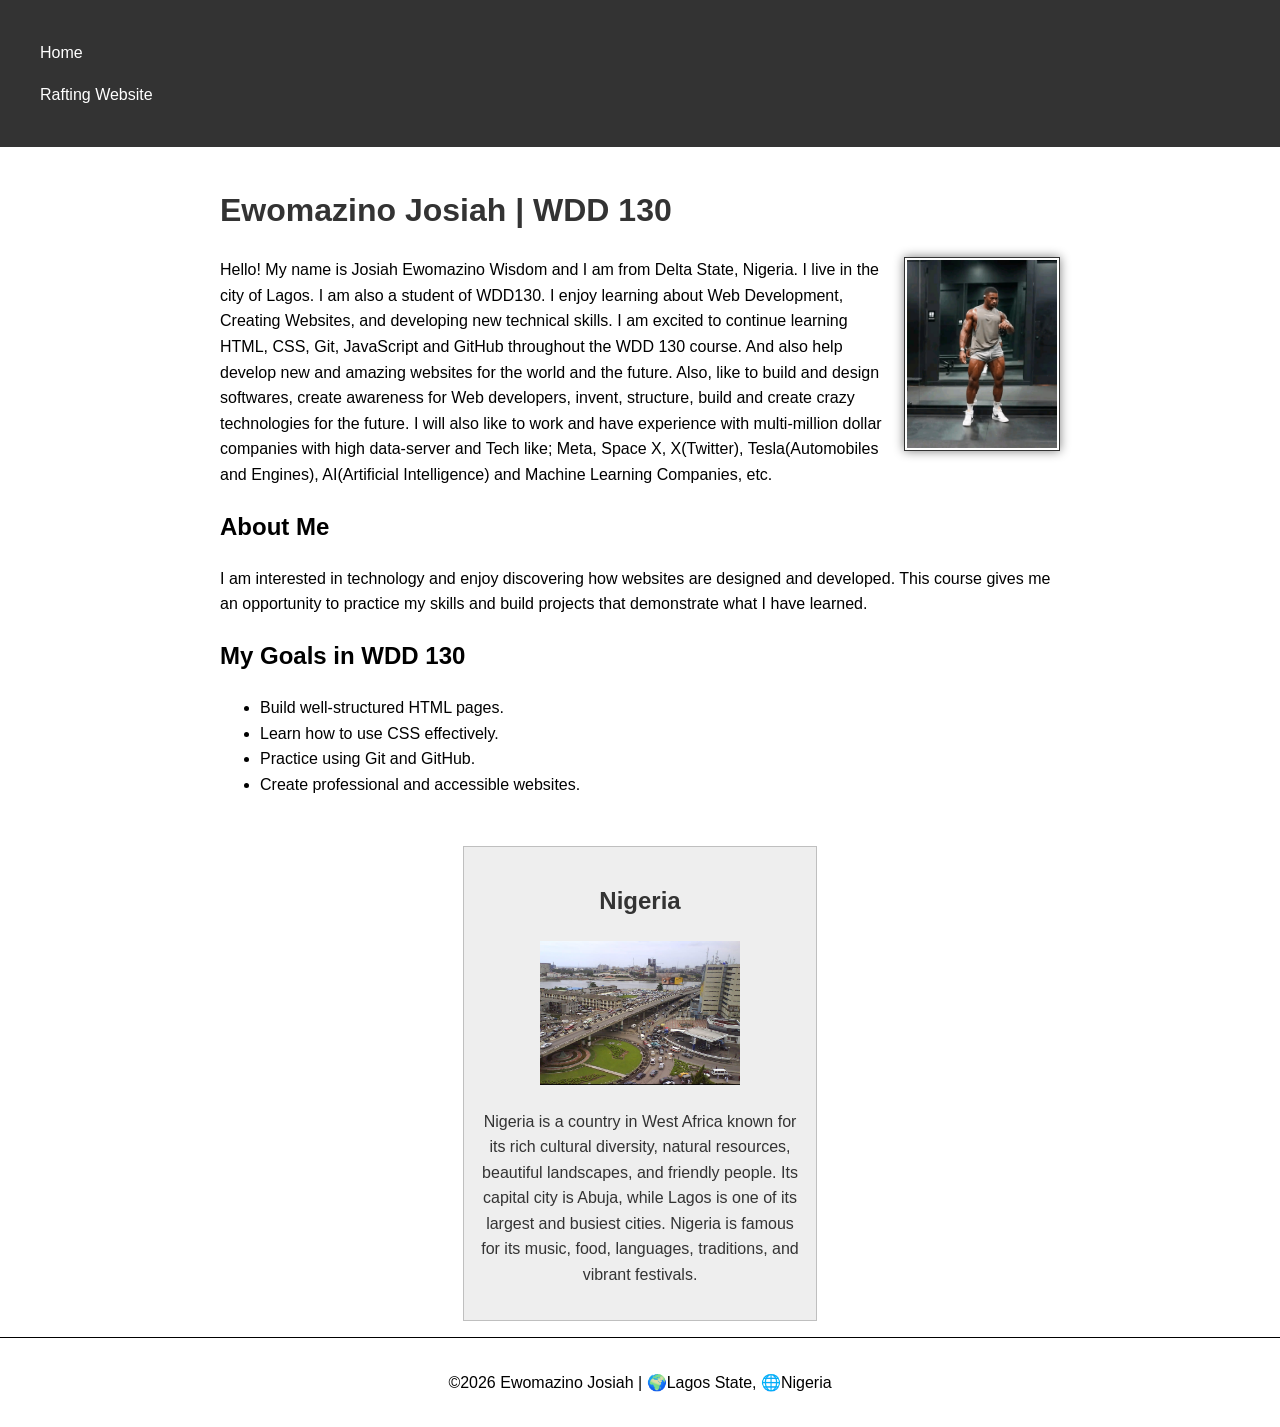
<file: index.html>
<!DOCTYPE html>
<html lang="en-NG">

<head>
    <meta charset="utf-8">
    <meta name="viewport" content="width=device-width, initial-scale=1.0">

    <title>Ewomazino Josiah | WDD 130</title>

    <meta name="description" content="Ewomazino Josiah's WDD 130 course home page featuring personal information and web development work.">
    <meta name="author" content="Ewomazino Josiah">

    <link rel="stylesheet" href="styles/styles.css">
</head>

<body>
    <header>
        <nav>
            <a href="#">Home</a>
            <a href="wwr/">Rafting Website</a>
        </nav>
    </header>

    <main>
        <h1>Ewomazino Josiah | WDD 130</h1>

        <img src="images/profile.jpg" alt="Profile picture">

        <p>
            Hello! My name is Josiah Ewomazino Wisdom and I am from Delta State, Nigeria. I live in the city of Lagos.
            I am also a student of WDD130. I enjoy learning about Web Development, Creating Websites, and developing new technical skills.
            I am excited to continue learning HTML, CSS, Git, JavaScript and GitHub throughout the WDD 130 course. And also help develop new and amazing websites for the world and the future.
            Also, like to build and design softwares, create awareness for Web developers, invent, structure, build and create crazy technologies for the future.
            I will also like to work and have experience with multi-million dollar companies with high data-server and Tech like; Meta, Space X, X(Twitter), Tesla(Automobiles and Engines), AI(Artificial Intelligence) and Machine Learning Companies, etc.
        </p>

        <section>
            <h2>About Me</h2>
            <p>
                I am interested in technology and enjoy discovering how websites are designed and developed.
                This course gives me an opportunity to practice my skills and build projects that demonstrate what I have learned.
            </p>
        </section>

        <section>
            <h2>My Goals in WDD 130</h2>
            <ul>
                <li>Build well-structured HTML pages.</li>
                <li>Learn how to use CSS effectively.</li>
                <li>Practice using Git and GitHub.</li>
                <li>Create professional and accessible websites.</li>
            </ul>
        </section>
    </main>

    <aside>
        <h2>Nigeria</h2>

        <img src="images/nigeria.jpg" alt="Beautiful landscape of Nigeria">

        <p>
            Nigeria is a country in West Africa known for its rich cultural
            diversity, natural resources, beautiful landscapes, and friendly
            people. Its capital city is Abuja, while Lagos is one of its
            largest and busiest cities. Nigeria is famous for its music,
            food, languages, traditions, and vibrant festivals.
        </p>
    </aside>

    <footer>
        <p>
            ©2026 Ewomazino Josiah | 🌍Lagos State, 🌐Nigeria
        </p>
    </footer>
</body>

</html>
</file>
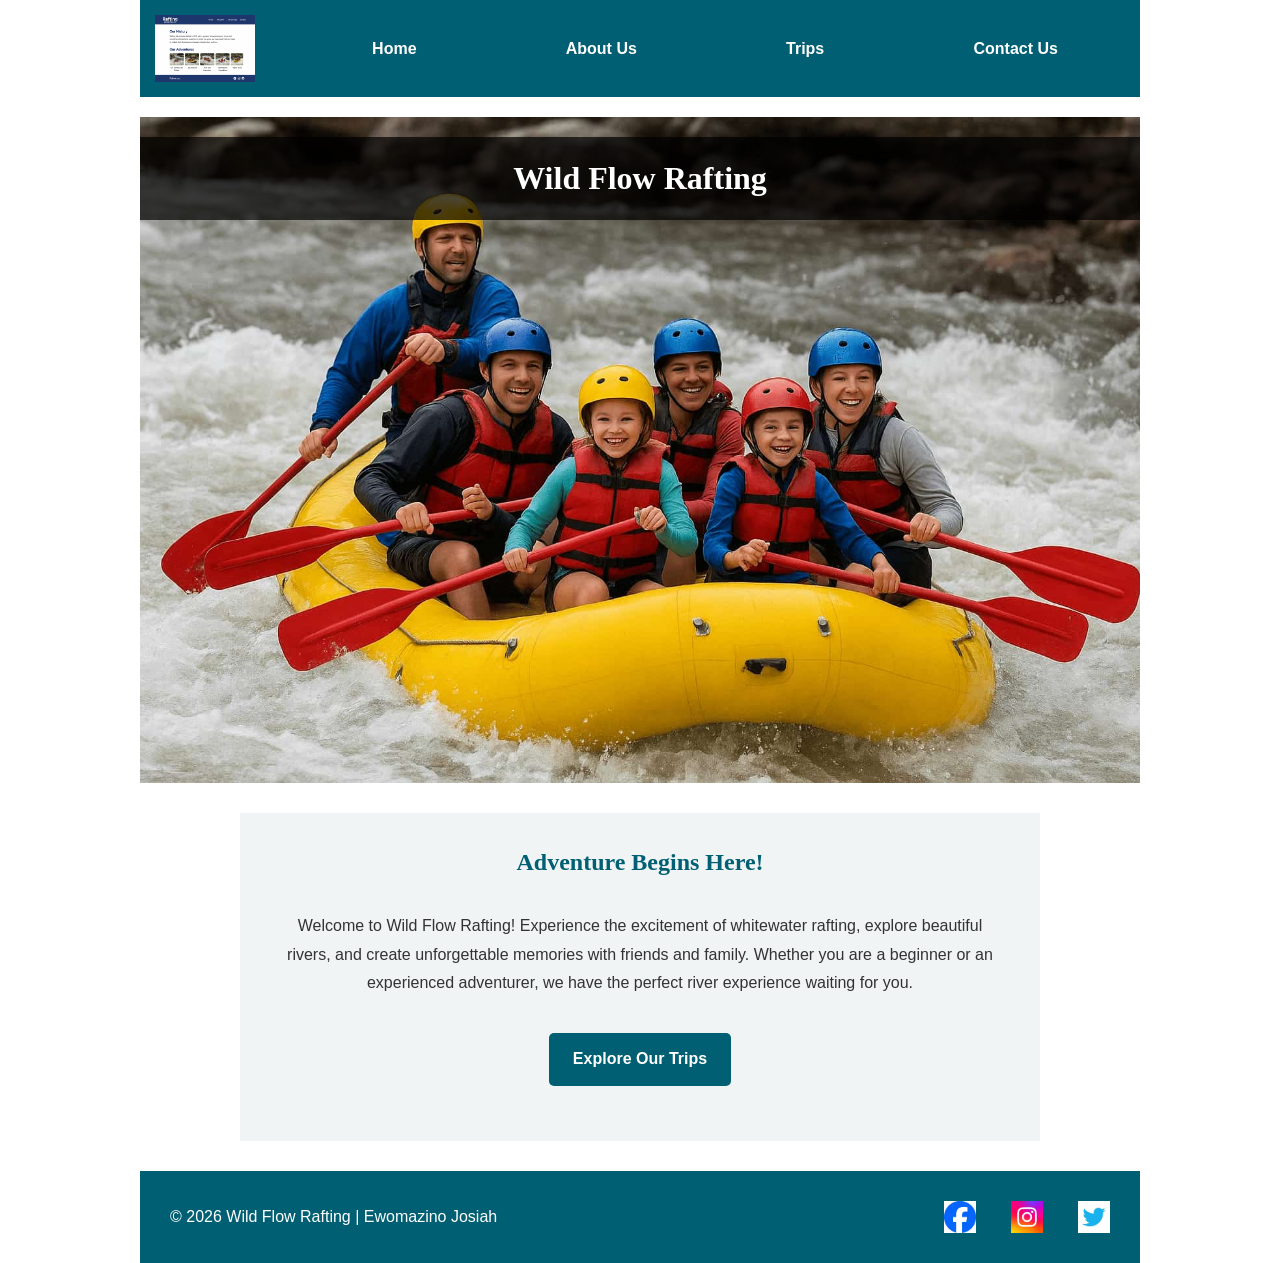
<file: wwr/index.html>
﻿<!DOCTYPE html>
<html lang="en">

<head>
    <meta charset="UTF-8">
    <meta name="viewport" content="width=device-width, initial-scale=1.0">
    <meta name="description" content="Discover exciting whitewater rafting adventures with Wild Flow Rafting.">
    <meta name="author" content="Ewomazino Josiah">
    <title>Home | Wild Flow Rafting</title>
    <link rel="stylesheet" href="styles/rafting.css">
</head>

<body>
    <header>
        <img src="images/logo.jpg" alt="Wild Flow Rafting logo">
        <nav>
            <a href="index.html">Home</a>
            <a href="about.html">About Us</a>
            <a href="trips.html">Trips</a>
            <a href="contact.html">Contact Us</a>
        </nav>
    </header>

    <main>
        <div class="hero">
            <img src="images/hero-1200.jpg" alt="People enjoying a whitewater rafting adventure">
            <h1>Wild Flow Rafting</h1>
        </div>

        <section class="home-intro">
            <h2>Adventure Begins Here!</h2>
            <p>Welcome to Wild Flow Rafting! Experience the excitement of whitewater rafting, explore beautiful rivers, and create unforgettable memories with friends and family. Whether you are a beginner or an experienced adventurer, we have the perfect river experience waiting for you.</p>
            <p><a href="trips.html" class="cta-button">Explore Our Trips</a></p>
        </section>
    </main>

    <footer>
        <p>&copy; 2026 Wild Flow Rafting | Ewomazino Josiah</p>
        <nav class="socialmedia">
            <a href="https://facebook.com/"><img src="images/facebook.png" alt="Facebook"></a>
            <a href="https://instagram.com/"><img src="images/instagram.png" alt="Instagram"></a>
            <a href="https://twitter.com/"><img src="images/twitter.png" alt="Twitter"></a>
        </nav>
    </footer>
</body>

</html>
</file>
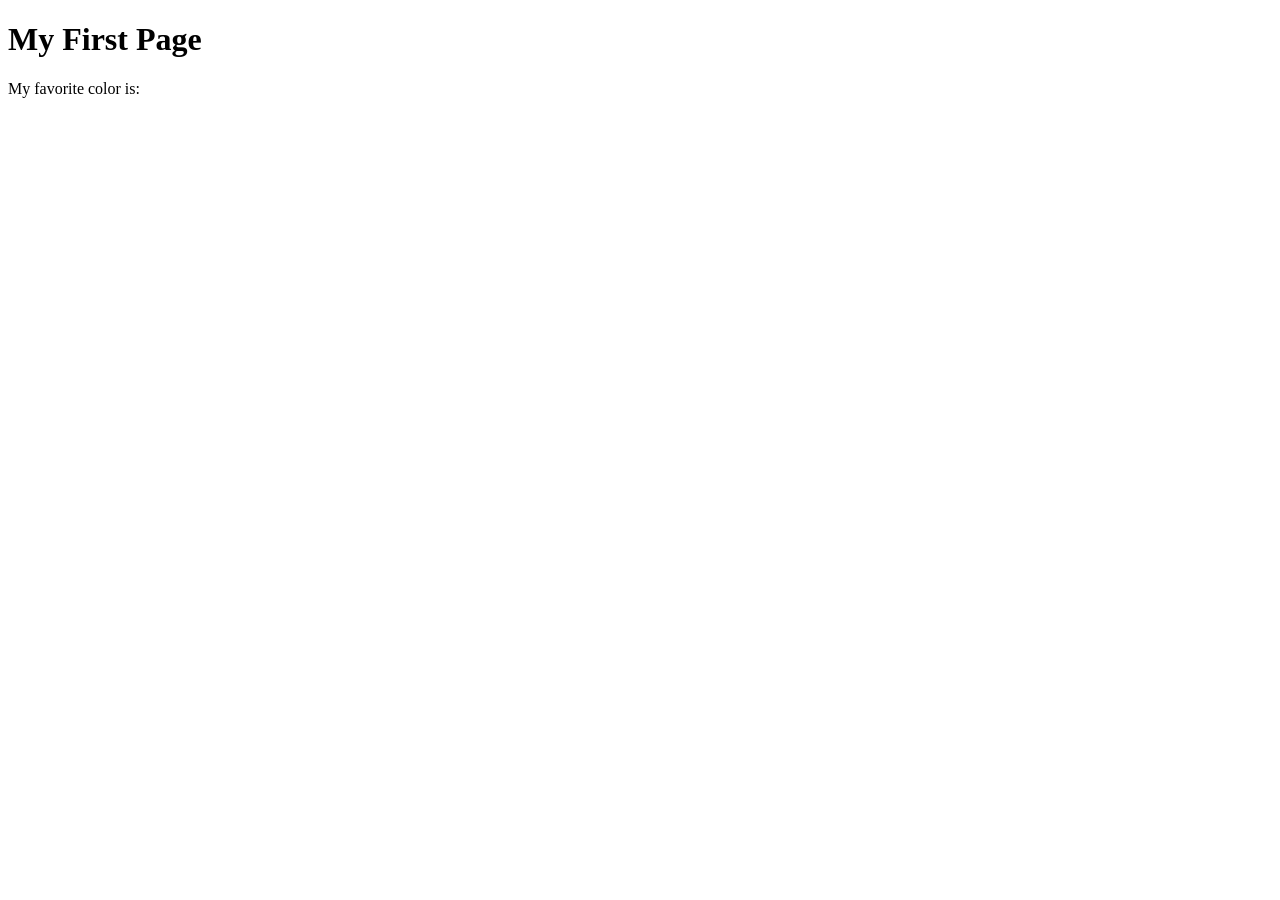
<file: week01/first-page.html>
<!DOCTYPE html>
<html lang="en">

<head>
    <meta charset="UTF-8">
    <meta name="viewport" content="width=device-width, initial-scale=1.0">
    <title>My First Page</title>
</head>

<body>
    <h1>My First Page</h1>
    <p>My favorite color is: </p>
</body>

</html>
</file>
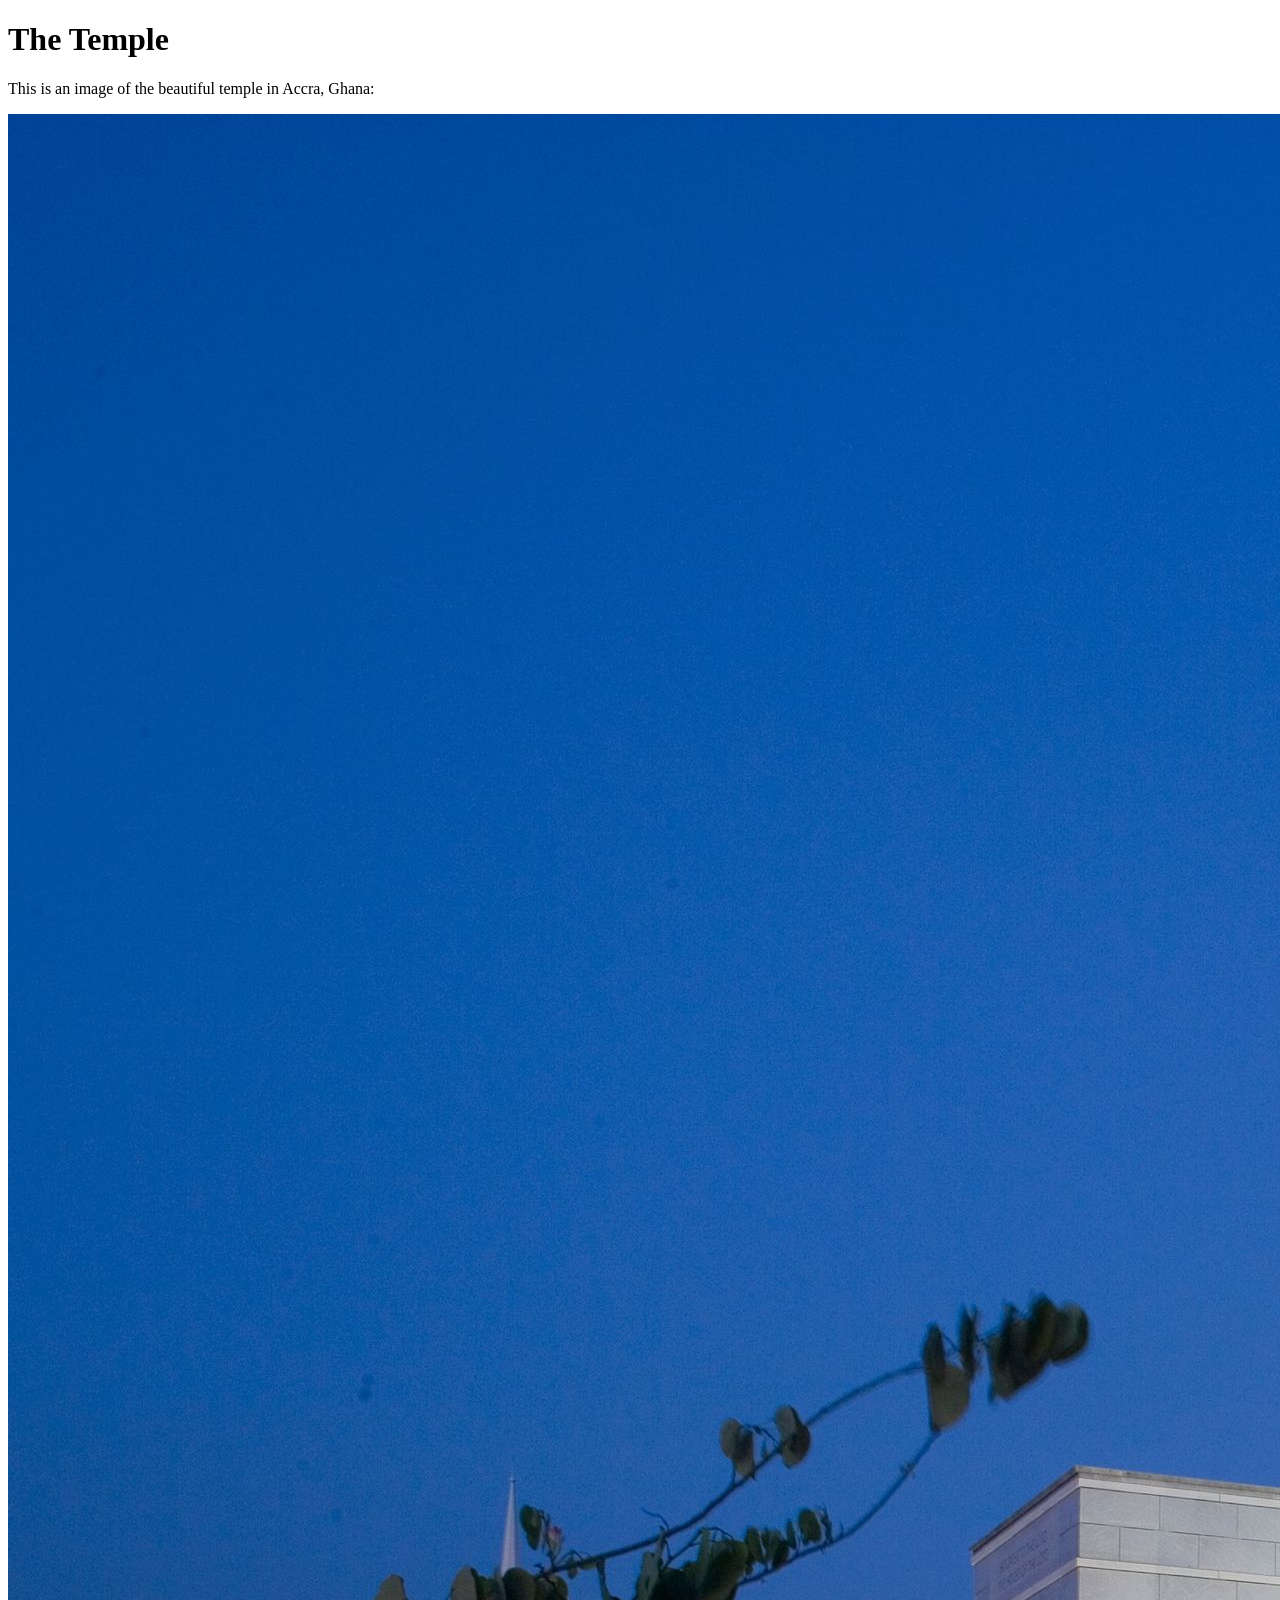
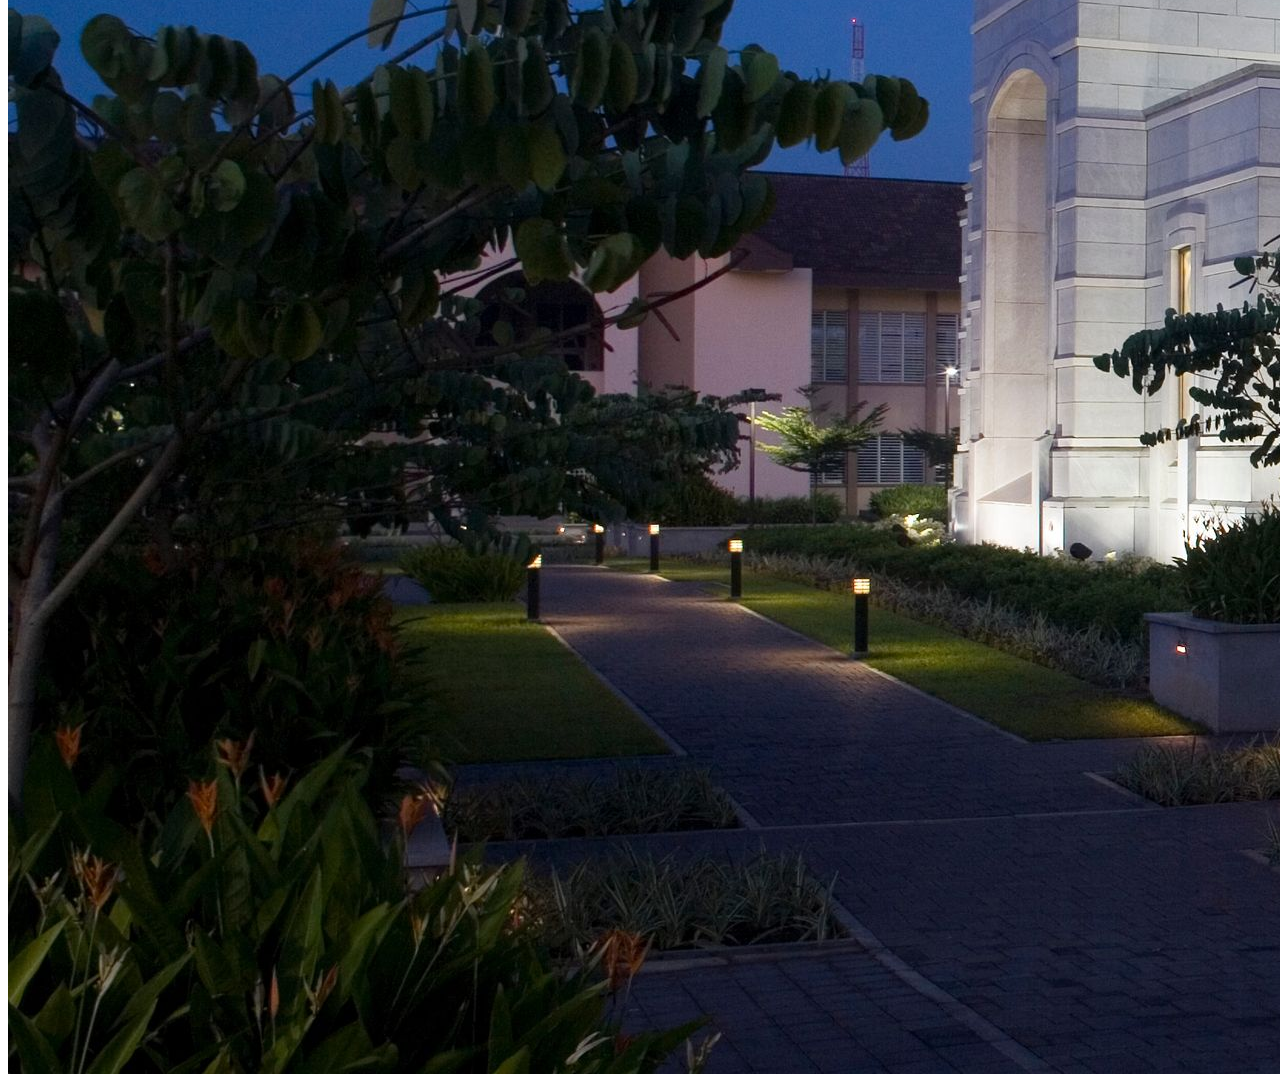
<file: week01/images.html>
<!DOCTYPE html>
<html lang="en">

<head>
    <meta charset="UTF-8">
    <meta name="viewport" content="width=device-width, initial-scale=1.0">
    <title>Temple Image</title>
</head>

<body>
    <h1>The Temple</h1>
    <p>This is an image of the beautiful temple in Accra, Ghana:</p>
    <img src="images/temple-large.jpeg" alt="The Accra Ghana Temple">

</body>

</html>
</file>
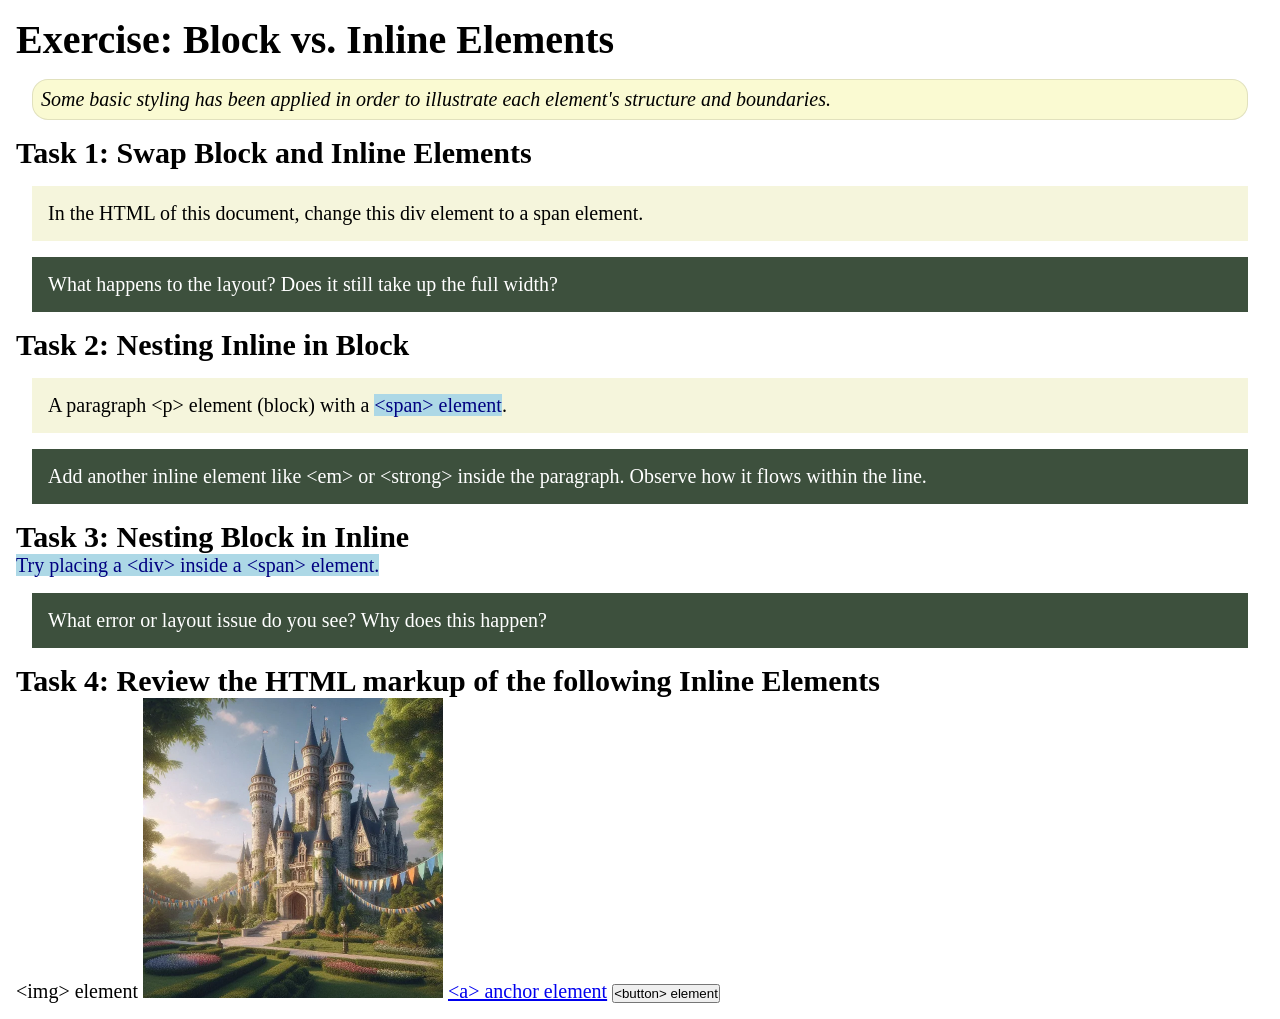
<file: week02/block-vs-inline.html>
<!DOCTYPE html>
<html lang="en">

<head>
    <meta charset="UTF-8">
    <meta name="viewport" content="width=device-width, initial-scale=1.0">
    <title>Exercise: Block vs. Inline Elements</title>
    <link rel="stylesheet" href="styles/block-vs-inline.css">
</head>

<body>
    <main>
        <h1>Exercise: Block vs. Inline Elements</h1>
        <p class="note">Some basic styling has been applied in order to illustrate each element's structure and boundaries.</p>

        <h2>Task 1: Swap Block and Inline Elements</h2>
        <div>In the HTML of this document, change this div element to a span element.</div>

        <p class="question">What happens to the layout? Does it still take up the full width?</p>

        <h2>Task 2: Nesting Inline in Block</h2>
        <p>A paragraph &lt;p&gt; element (block) with a <span>&lt;span&gt; element</span>.</p>
        <p class="question">Add another inline element like &lt;em&gt; or &lt;strong&gt; inside the paragraph. Observe how it flows within the line.</p>

        <h2>Task 3: Nesting Block in Inline</h2>
        <span>Try placing a &lt;div&gt; inside a &lt;span&gt; element.</span>
        <p class="question">What error or layout issue do you see? Why does this happen?</p>

        <h2>Task 4: Review the HTML markup of the following Inline Elements</h2>
        &lt;img&gt; element
        <img src="images/castle.webp" alt="placeholder image (images are inline)" width="300" height="300">
        <a href="https://churchofjesuschrist.org">&lt;a&gt; anchor element</a>
        <button type="button">&lt;button&gt; element</button>
    </main>
</body>

</html>
</file>
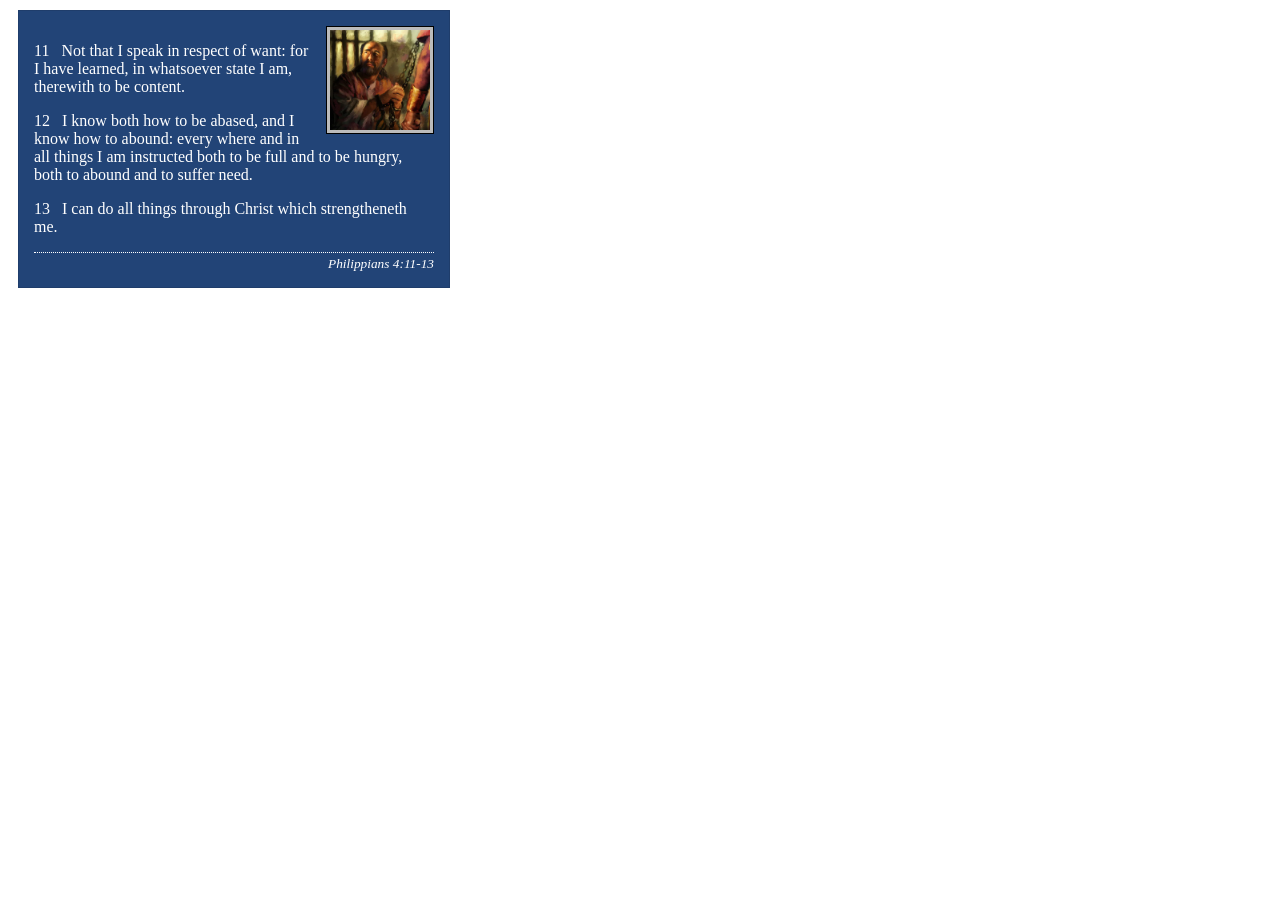
<file: week02/box-model-solution.html>
<!DOCTYPE html>
<html lang="en">

<head>
    <meta charset="UTF-8">
    <meta name="viewport" content="width=device-width, initial-scale=1.0">
    <title>Box Model Activity</title>
    <link rel="stylesheet" href="styles/box-model-solution.css">
</head>

<body>
    <main>
        <div class="callout">
            <img src="images/apostle-paul-imprisoned.webp" alt="Paul the Apostle - Imprisoned in Rome" width="200" height="200">
            <blockquote>
                <p>11 &nbsp; Not that I speak in respect of want: for I have learned, in whatsoever state I am, therewith to be content.</p>
                <p>12 &nbsp; I know both how to be abased, and I know how to abound: every where and in all things I am instructed both to be full and to be hungry, both to abound and to suffer need.</p>
                <p>13 &nbsp; I can do all things through Christ which strengtheneth me.</p>
            </blockquote>
            <cite>Philippians 4:11-13</cite>
        </div>
    </main>
</body>

</html>
</file>
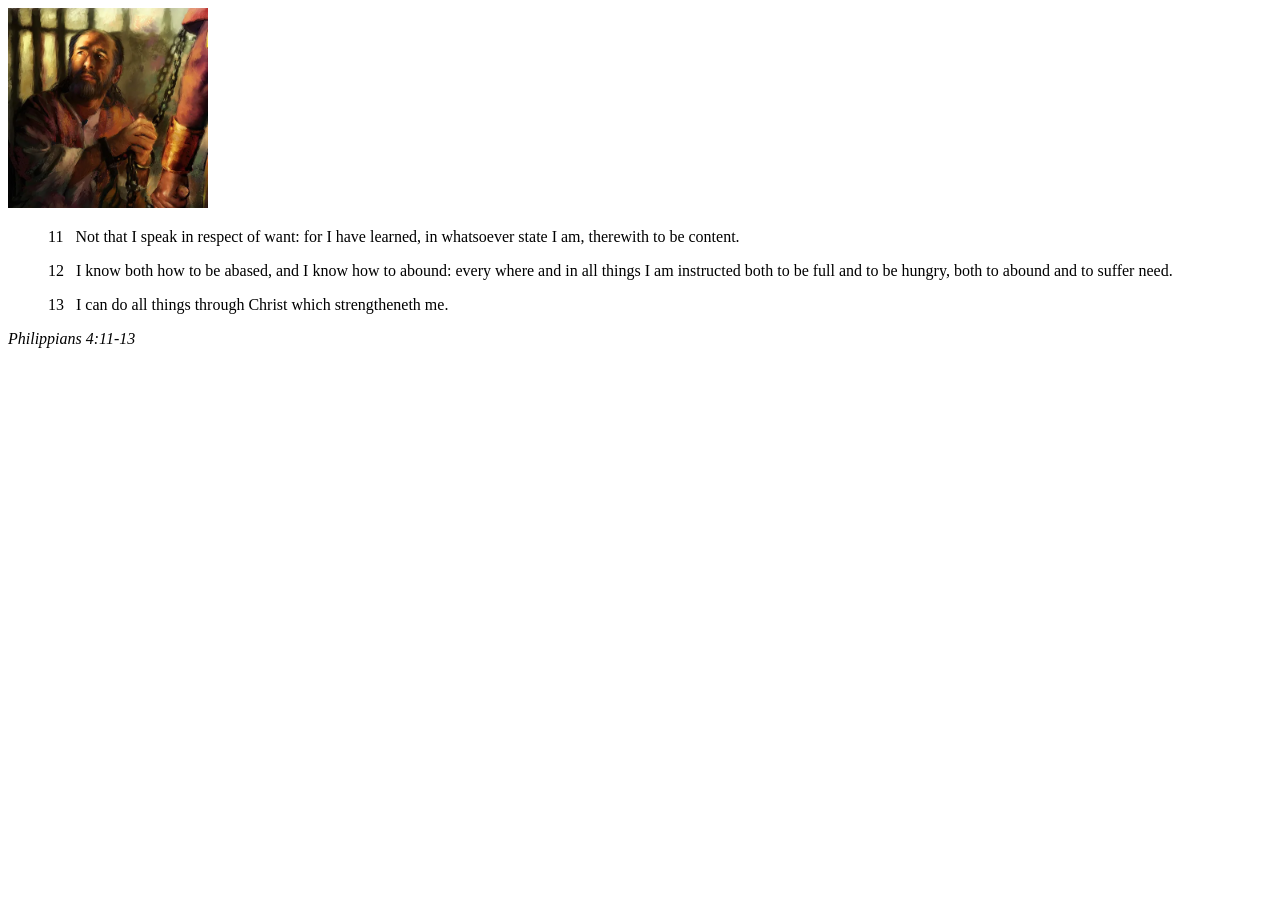
<file: week02/box-model.html>
<!DOCTYPE html>
<html lang="en">

<head>
    <meta charset="UTF-8">
    <meta name="viewport" content="width=device-width, initial-scale=1.0">
    <title>Box Model Activity</title>
</head>

<body>
    <main>
        <div class="callout">
            <img src="images/apostle-paul-imprisoned.webp" alt="Paul the Apostle - Imprisoned in Rome" width="200" height="200">
            <blockquote>
                <p>11 &nbsp; Not that I speak in respect of want: for I have learned, in whatsoever state I am, therewith to be content.</p>
                <p>12 &nbsp; I know both how to be abased, and I know how to abound: every where and in all things I am instructed both to be full and to be hungry, both to abound and to suffer need.</p>
                <p>13 &nbsp; I can do all things through Christ which strengtheneth me.</p>
            </blockquote>
            <cite>Philippians 4:11-13</cite>
        </div>
    </main>
</body>

</html>
</file>
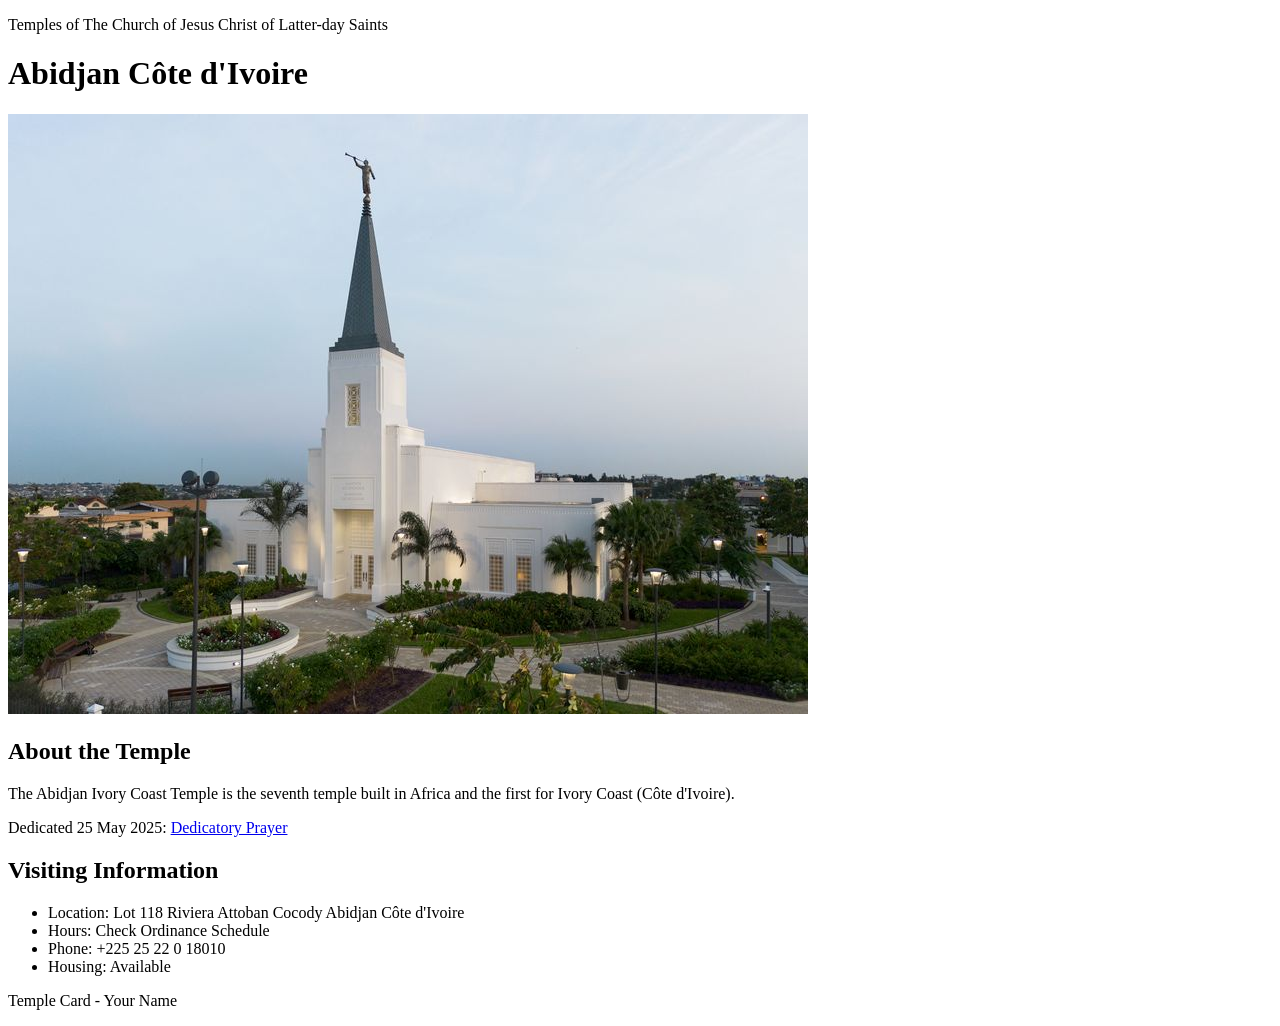
<file: week02/temple.html>
<!DOCTYPE html>
<html lang="en">

<head>
    <meta charset="UTF-8">
    <meta name="viewport" content="width=device-width, initial-scale=1.0">
    <title>Temple Card - Abidjan Côte d'Ivoire</title>
</head>

<body>
    <header>
        <p>Temples of The Church of Jesus Christ of Latter-day Saints</p>
    </header>
    <main>
        <h1>Abidjan Côte d'Ivoire</h1>
        <picture>
            <img src="images/abidjan-ivory-coast.jpeg" alt="Abidjan Côte d'Ivoire Temple">
        </picture>
        <section>
            <h2>About the Temple</h2>
            <p>The Abidjan Ivory Coast Temple is the seventh temple built in Africa and the first for Ivory Coast (Côte d'Ivoire).</p>
            <p>Dedicated 25 May 2025: <a href="https://www.churchofjesuschrist.org/temples/dedicatory-prayer/abidjan-ivory-coast-temple/2025-05-25?lang=eng" target="_blank" rel="noopener noreferrer">Dedicatory Prayer</a></p>
        </section>
        <section>
            <h2>Visiting Information</h2>
            <ul>
                <li>Location: Lot 118 Riviera Attoban Cocody Abidjan Côte d'Ivoire</li>
                <li>Hours: Check Ordinance Schedule</li>
                <li>Phone: +225 25 22 0 18010</li>
                <li>Housing: Available</li>
            </ul>
        </section>
    </main>
    <footer>
        <p>Temple Card - Your Name</p>
    </footer>
</body>

</html>
</file>
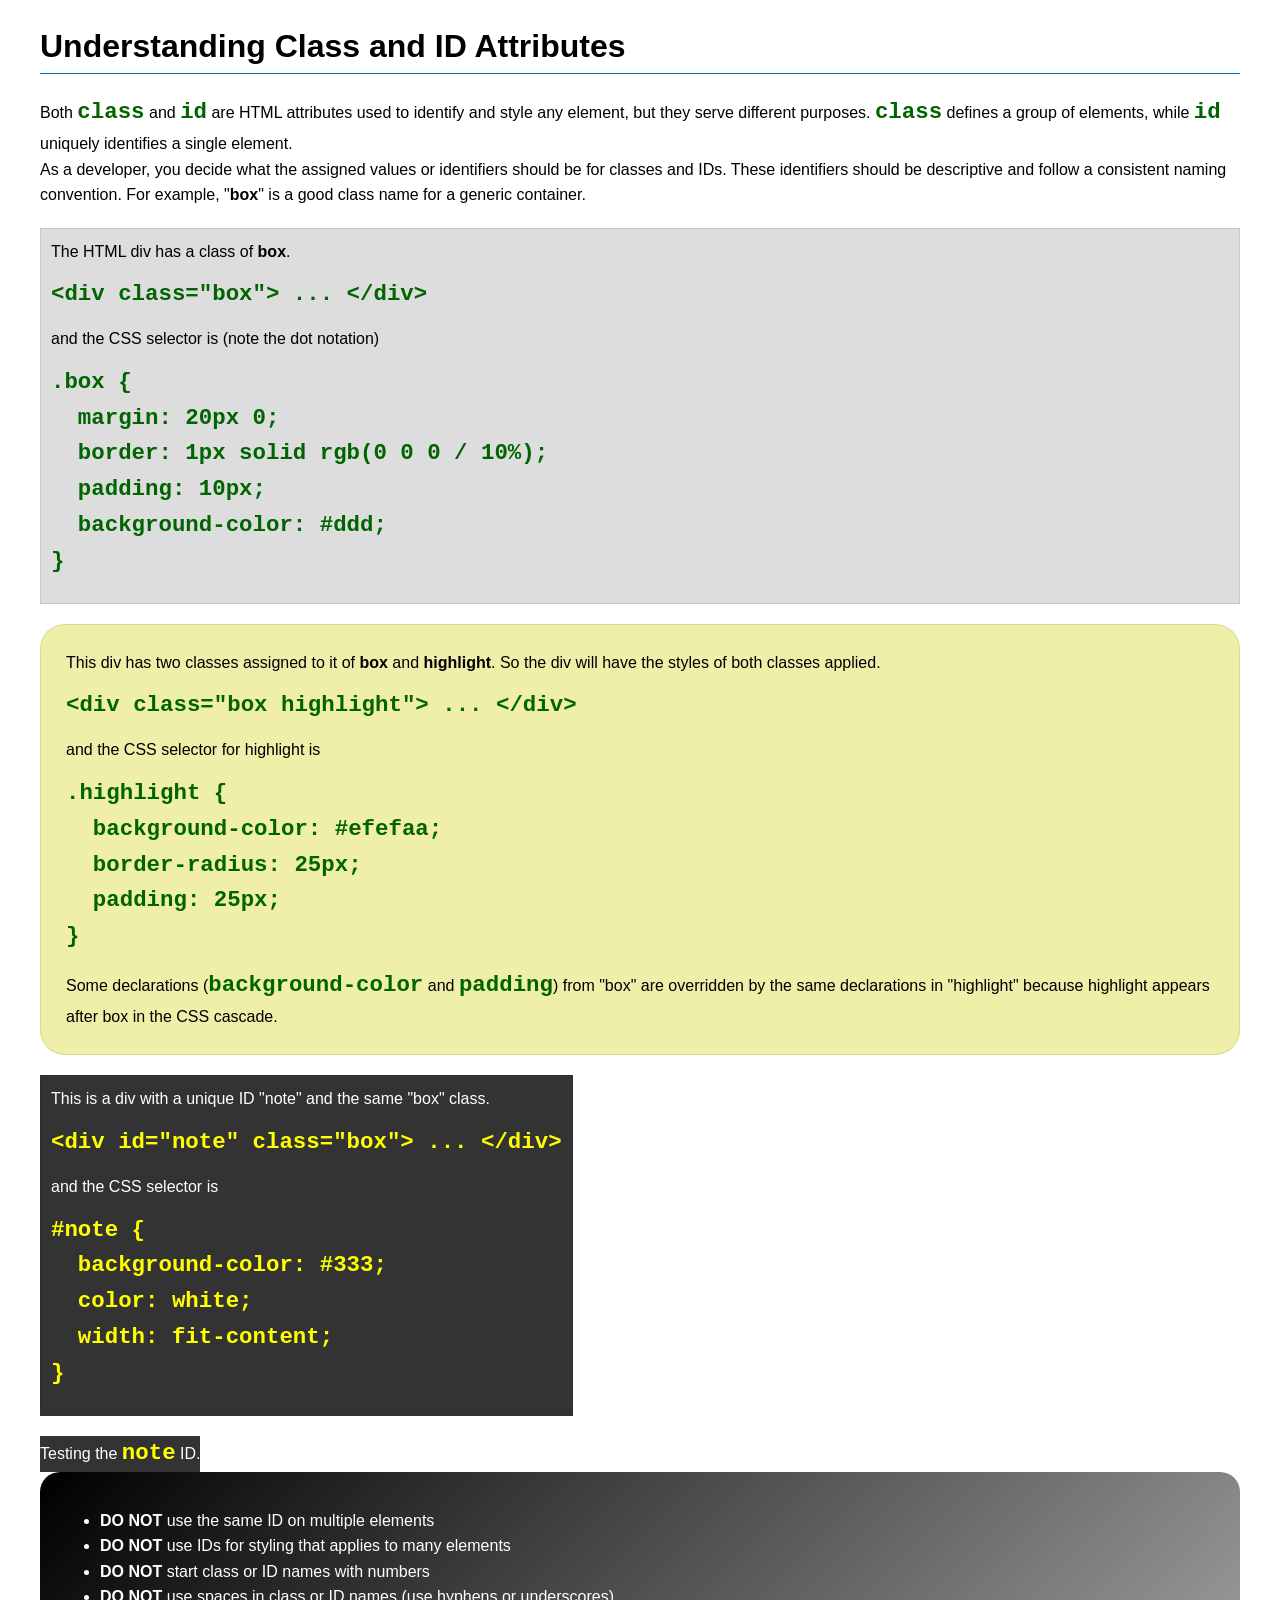
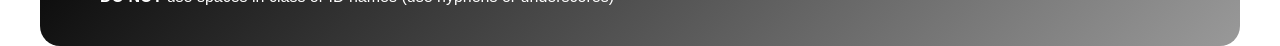
<file: week03/class-and-id.html>
<!DOCTYPE html>
<html lang="en">

<head>
    <meta charset="UTF-8">
    <meta name="viewport" content="width=device-width, initial-scale=1.0">
    <title>Class vs ID Attributes</title>
    <link rel="stylesheet" href="styles/class-and-id.css">
</head>

<body>
    <h1>Understanding Class and ID Attributes</h1>
    <p>Both <code>class</code> and <code>id</code> are HTML attributes used to identify and style any element, but they serve different purposes. <code>class</code> defines a group of elements, while <code>id</code> uniquely identifies a single element.</p>
    <p>As a developer, you decide what the assigned values or identifiers should be for classes and IDs. These identifiers should be descriptive and follow a consistent naming convention. For example, "<strong>box</strong>" is a good class name for a generic container.</p>
    <div class="box">
        <p>The HTML div has a class of <strong>box</strong>.</p>
        <pre><code class="html">&lt;div class="box"&gt; ... &lt;/div&gt;</code></pre>
        and the CSS selector is (note the dot notation)
        <pre><code class="css">.box {
  margin: 20px 0;
  border: 1px solid rgb(0 0 0 / 10%);
  padding: 10px;
  background-color: #ddd; 
}</code></pre>
    </div>

    <div class="box highlight">
        <p>This div has two classes assigned to it of <strong>box</strong> and <strong>highlight</strong>. So the div will have the styles of both classes applied.</p>
        <pre><code class="html">&lt;div class="box highlight"&gt; ... &lt;/div&gt;</code></pre>
        and the CSS selector for highlight is
        <pre><code class="css">.highlight {
  background-color: #efefaa;
  border-radius: 25px;
  padding: 25px;
}</code></pre>
        <p>Some declarations (<code>background-color</code> and <code>padding</code>) from "box" are overridden by the same declarations in "highlight" because highlight appears after box in the CSS cascade.</p>
    </div>

    <div id="note" class="box">
        <p>This is a div with a unique ID "note" and the same "box" class.</p>
        <pre><code class="html">&lt;div id="note" class="box"&gt; ... &lt;/div&gt;</code></pre>
        and the CSS selector is
        <pre><code class="css">#note {
  background-color: #333;
  color: white;
  width: fit-content;
}</code></pre>
    </div>

    <div id="note">
        <p>Testing the <code>note</code> ID.</p>
    </div>

    <section id="best-practice">
        <ul>
            <li><strong>DO NOT</strong> use the same ID on multiple elements</li>
            <li><strong>DO NOT</strong> use IDs for styling that applies to many elements</li>
            <li><strong>DO NOT</strong> start class or ID names with numbers</li>
            <li><strong>DO NOT</strong> use spaces in class or ID names (use hyphens or underscores)</li>
        </ul>
    </section>

</body>

</html>
</file>
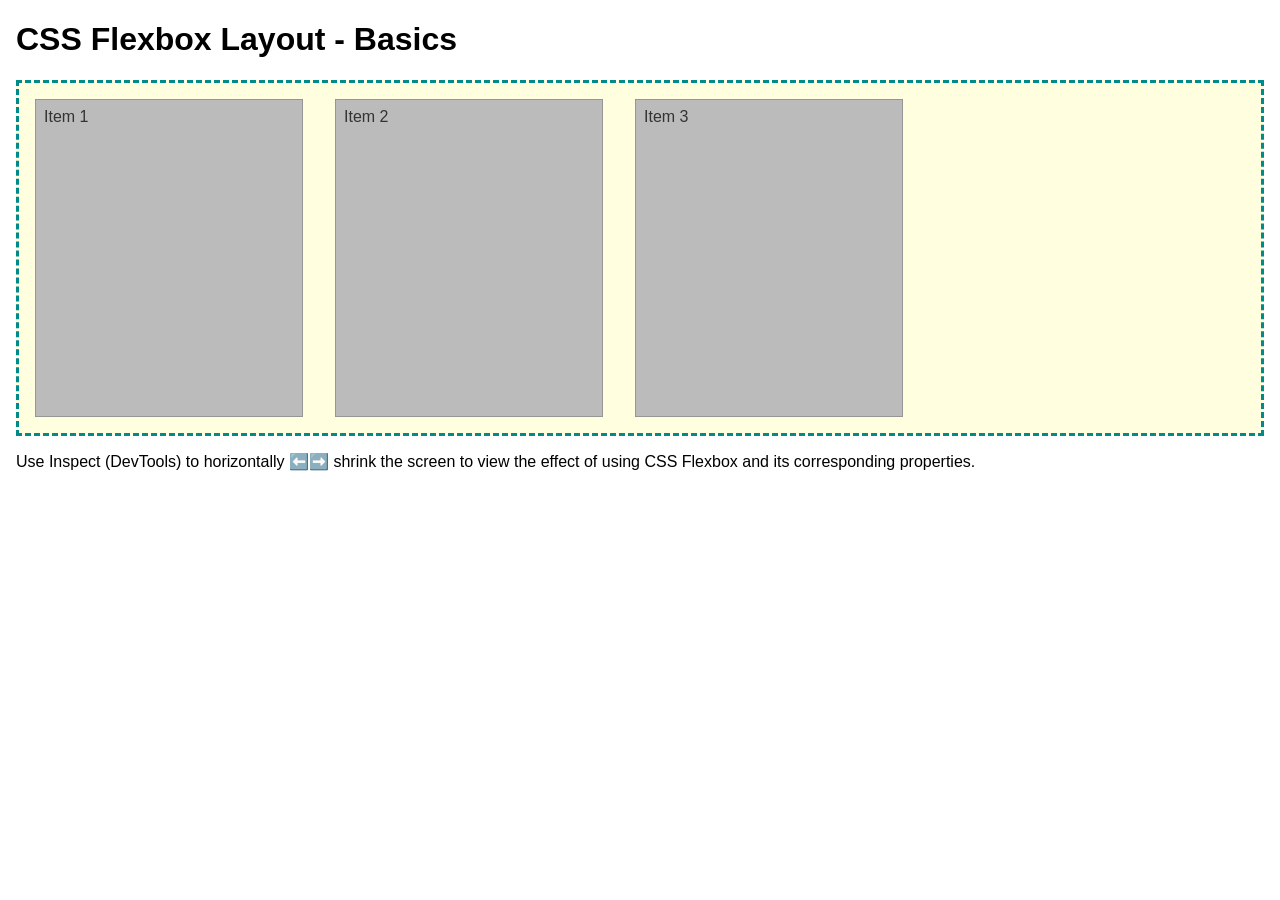
<file: week04/flexbox-layout.html>
<!DOCTYPE html>
<html lang="en">

<head>
    <meta charset="UTF-8">
    <meta name="viewport" content="width=device-width, initial-scale=1.0">
    <title>CSS Flexbox Layout - Basics</title>
    <link rel="stylesheet" href="styles/flexbox.css">
</head>

<body>
    <main>
        <h1>CSS Flexbox Layout - Basics</h1>
        <div class="flex-container">
            <div class="flex-item item1">Item 1</div>
            <div class="flex-item item2">Item 2</div>
            <div class="flex-item item3">Item 3</div>
        </div>
        <p>Use Inspect (DevTools) to horizontally ⬅️➡️ shrink the screen to view the effect of using CSS Flexbox and its corresponding properties.</p>
    </main>
</body>

</html>
</file>
<file: styles/styles.css>
/* General page styling */
body {
    font-family: Arial, sans-serif;
    line-height: 1.6;
    margin: 0;
    padding: 0;
}

/* Header and navigation */
header {
    background-color: #333;
    padding: 1rem;
}

nav {
    background-color: #333;
    padding: 1rem;
}

nav a {
    color: white;
    text-decoration: none;
    margin-right: 20px;
    padding: 0.5rem;
    display: block;
}

/* Main content */
main {
    max-width: 840px;
    margin: 0 auto;
    padding: 1rem;
}

/* Main heading */
h1 {
    color: #333;
}

/* Profile image */
main img {
    width: 150px;
    height: auto;
    border: 1px solid #333;
    padding: 2px;
    box-shadow: 0 0 10px gray;
    float: right;
    margin-left: 1rem;
}

/* Paragraphs */
p {
    padding: 0;
}

/* Nigeria aside section */
aside {
    width: 20rem;
    margin: 1rem auto;
    border: 1px solid rgb(0 0 0 / 0.2);
    padding: 1rem;
    background-color: #eee;
    color: #333;
    text-align: center;
}

/* Nigeria image */
aside img {
    width: 200px;
    height: auto;
}

/* Footer */
footer {
    margin-top: 15px;
    border-top: 1px solid #000;
    text-align: center;
    padding: 1rem;
}
</file>
<file: wwr/styles/rafting.css>
﻿
/* Wild Flow Rafting - W04 About Us Page */

:root {
    --primary-color: #005f73;
    --accent-color: #ee9b00;
    --heading-font: Georgia, serif;
    --body-font: Arial, sans-serif;
}

* {
    margin: 0;
    padding: 0;
    box-sizing: border-box;
}

body {
    font-family: var(--body-font);
    color: #333333;
    background-color: #ffffff;
    line-height: 1.6;
}

header,
main,
footer {
    max-width: 1000px;
    width: 90%;
    margin: 0 auto;
}

header {
    display: grid;
    grid-template-columns: 150px 1fr;
    align-items: center;
    padding: 15px;
    background-color: var(--primary-color);
}

header > img {
    width: 100px;
    height: auto;
}

header nav {
    display: flex;
    justify-content: space-around;
    align-items: center;
    gap: 15px;
}

nav a {
    color: #ffffff;
    text-decoration: none;
    font-weight: bold;
    padding: 10px;
}

nav a:hover {
    color: #ffd166;
}

h1,
h2 {
    font-family: var(--heading-font);
}

h1 {
    position: absolute;
    top: 20px;
    left: 0;
    width: 100%;
    padding: 16px;
    text-align: center;
    color: #ffffff;
    background-color: rgba(0, 0, 0, 0.7);
}

h2 {
    color: var(--primary-color);
    text-align: center;
    margin-bottom: 20px;
}

p {
    padding: 10px;
}

.hero {
    position: relative;
    margin-top: 20px;
}

.hero > img {
    display: block;
    width: 100%;
    height: auto;
}

.hero article {
    position: absolute;
    bottom: 20px;
    left: 20px;
    right: 20px;
    padding: 15px;
    background-color: rgba(255, 255, 255, 0.95);
    overflow: auto;
}

.hero article img {
    float: right;
    width: 125px;
    height: auto;
    margin-left: 15px;
}

.history {
    margin: 30px 0;
    padding: 20px;
}

.history-content {
    display: grid;
    grid-template-columns: 1fr 1fr;
    align-items: center;
    gap: 20px;
}

.history-content img {
    width: 100%;
    height: auto;
}

.adventures {
    margin: 30px 0;
    padding: 20px;
}

.adventure-gallery {
    display: flex;
    justify-content: space-between;
    align-items: flex-start;
    gap: 12px;
}

.adventure-gallery figure {
    flex: 1;
    min-width: 0;
    text-align: center;
}

.adventure-gallery img {
    display: block;
    width: 100%;
    height: 130px;
    object-fit: cover;
}

.adventure-gallery figcaption {
    padding: 8px 2px;
    font-weight: bold;
    color: #005f73;
}

footer {
    display: flex;
    justify-content: space-between;
    align-items: center;
    padding: 20px;
    background-color: var(--primary-color);
}

footer p {
    color: #ffffff;
}

.socialmedia {
    display: flex;
    justify-content: flex-end;
    align-items: center;
    gap: 15px;
}

.socialmedia img {
    display: block;
    width: 32px;
    height: 32px;
}

/* Responsive layout for smaller screens */

@media screen and (max-width: 650px) {
    header {
        grid-template-columns: 1fr;
        justify-items: center;
        gap: 15px;
    }

    header nav {
        flex-wrap: wrap;
    }

    .history-content {
        grid-template-columns: 1fr;
    }

    .adventure-gallery {
        flex-wrap: wrap;
        justify-content: center;
    }

    .adventure-gallery figure {
        flex: 1 1 140px;
    }

    footer {
        flex-direction: column;
        gap: 15px;
        text-align: center;
    }
}

/* W05 Contact Us Page */

.contact-page {
    padding: 20px;
}

.contact-page > h1 {
    position: static;
    width: auto;
    margin: 20px 0;
    padding: 15px;
    color: #ffffff;
    background-color: var(--primary-color);
}

.contact-info,
.employee-section,
.contact-form-section {
    margin: 30px 0;
    padding: 20px;
}

.contact-details {
    display: grid;
    grid-template-columns: 1fr 1fr;
    gap: 25px;
    align-items: center;
}

.company-details {
    padding: 15px;
}

.company-details h3 {
    color: var(--primary-color);
    margin-bottom: 10px;
}

.company-details p {
    padding: 8px 0;
}

.company-details a {
    color: #005f73;
    font-weight: bold;
}

.company-map iframe {
    display: block;
    width: 100%;
    max-width: 450px;
    border: 1px solid #005f73;
}

.employee-gallery {
    display: grid;
    grid-template-columns: repeat(3, 1fr);
    gap: 25px;
}

.employee-gallery figure {
    text-align: center;
    padding: 10px;
    border: 1px solid #cccccc;
    border-radius: 6px;
}

.employee-gallery img {
    display: block;
    width: 100%;
    max-width: 250px;
    height: 280px;
    margin: 0 auto;
    object-fit: cover;
}

.employee-gallery figcaption {
    padding: 12px 5px;
    color: #005f73;
    font-weight: bold;
}

.contact-form {
    max-width: 650px;
    margin: 20px auto;
    padding: 25px;
    background-color: #f2f7f8;
    border: 1px solid #cccccc;
    border-radius: 6px;
}

.form-field {
    margin-bottom: 20px;
}

.contact-form label,
.contact-form legend {
    color: #333333;
    font-weight: bold;
}

.form-field label {
    display: block;
    margin-bottom: 7px;
}

.contact-form input[type="text"],
.contact-form input[type="email"],
.contact-form textarea {
    display: block;
    width: 100%;
    padding: 12px;
    border: 1px solid #666666;
    border-radius: 4px;
    font: inherit;
}

.contact-form fieldset {
    margin: 20px 0;
    padding: 15px;
    border: 1px solid #666666;
    border-radius: 4px;
}

.contact-form fieldset label {
    display: block;
    margin: 12px 0;
    font-weight: normal;
}

.contact-form input[type="radio"],
.contact-form input[type="checkbox"] {
    width: 18px;
    height: 18px;
    margin-right: 8px;
    accent-color: #005f73;
    vertical-align: middle;
}

.newsletter-option {
    display: flex;
    align-items: center;
    gap: 8px;
    margin: 20px 0;
}

.contact-form button {
    display: block;
    width: 100%;
    padding: 14px;
    color: #ffffff;
    background-color: #005f73;
    border: none;
    border-radius: 5px;
    font-size: 1rem;
    font-weight: bold;
    cursor: pointer;
}

.contact-form button:hover {
    background-color: #003f4d;
}

.contact-form input:focus,
.contact-form textarea:focus,
.contact-form button:focus {
    outline: 3px solid #ee9b00;
    outline-offset: 2px;
}

@media screen and (max-width: 650px) {
    .contact-details {
        grid-template-columns: 1fr;
    }

    .employee-gallery {
        grid-template-columns: 1fr;
    }

    .employee-gallery img {
        max-width: 280px;
    }

    .contact-form {
        padding: 15px;
    }
}


/* Homepage introduction */
.home-intro {
    max-width: 800px;
    margin: 30px auto;
    padding: 30px;
    text-align: center;
    background-color: #f0f4f5;
}

.home-intro p {
    line-height: 1.8;
    margin-bottom: 15px;
}

/* Homepage call-to-action button */
.cta-button {
    display: inline-block;
    padding: 12px 24px;
    background-color: var(--primary-color);
    color: #ffffff;
    text-decoration: none;
    font-weight: bold;
    border-radius: 5px;
}

.cta-button:hover {
    background-color: var(--secondary-color);
    color: #ffffff;
}

/* Trips and Contact pages */
.trips-page, .contact-page { width: min(100% - 24px, 1000px); margin: 0 auto; }
.trips-intro, .contact-intro, .contact-details, .contact-form-section, .trip-summary { padding: 24px; margin: 24px auto; background: #f0f4f5; border-radius: 8px; }
.trips-intro, .contact-intro { text-align: center; }
.trip-cards { display: grid; grid-template-columns: repeat(3, minmax(0, 1fr)); gap: 20px; margin: 25px 0; }
.trip-card { padding: 16px; background: #f0f4f5; border-radius: 8px; }
.trip-card img { width: 100%; height: 210px; object-fit: cover; border-radius: 6px; }
.trip-card h2 { margin: 16px 0 8px; }
.table-scroll { overflow-x: auto; }
.trip-summary table { width: 100%; border-collapse: collapse; }
.trip-summary th, .trip-summary td { border: 1px solid #777; padding: 12px; text-align: left; }
.trip-summary th { background: var(--primary-color); color: #fff; }
.trip-contact { text-align: center; margin-top: 20px; }
.contact-details { text-align: center; }
.contact-form { display: grid; gap: 12px; max-width: 650px; margin: 0 auto; }
.contact-form label { font-weight: bold; }
.contact-form input, .contact-form select, .contact-form textarea { width: 100%; padding: 12px; border: 1px solid #777; border-radius: 4px; font: inherit; }
.contact-form button { padding: 12px 20px; background: var(--primary-color); color: white; border: 0; border-radius: 5px; font-weight: bold; cursor: pointer; }
.contact-form button:hover { background: var(--secondary-color); }
.form-note { text-align: center; font-size: .9rem; margin-top: 16px; }
@media (max-width: 800px) {
header, main, footer { width: 100%; }
.trip-cards { grid-template-columns: 1fr; }
.trip-card img { height: auto; max-height: 360px; }
header { grid-template-columns: 100px 1fr; }
nav { flex-wrap: wrap; }
nav a { padding: 8px; }
}
</file>
<file: week02/styles/block-vs-inline.css>
* {
    margin: 0;
    padding: 0;
}

body {
    font-size: 20px;
    margin: 1rem;
}

p,
div {
    background-color: beige;
    margin: 1rem;
    padding: 1rem;
}

span {
    color: navy;
    background-color: lightblue;
}

code {
    margin: 0;
    padding: 0;
    color: green;
    font-size: 1.2rem;
}

.note {
    font-style: italic;
    background-color: lightgoldenrodyellow;
    border-radius: 1rem;
    border: 1px solid rgb(0 0 0 / 10%);
    margin: 1rem;
    padding: .5rem;
}

.question {
    background-color: #3d503d;
    color: #fff;
}
</file>
<file: week02/styles/box-model-solution.css>
.callout {
    max-width: 400px;
    margin: 10px;
    border: 1px solid rgb(0 0 0 / 10%);
    padding: 15px;
    background-color: #247;
    color: #fff;
}

.callout img {
    float: right;
    margin: 0 0 10px 15px;
    border: 1px solid #000;
    padding: 3px;
    background-color: #bbb;
    width: 100px;
    height: auto;
}

blockquote {
    margin: 0;
}

cite {
    display: block;
    border-top: 1px dotted #fff;
    padding-top: 3px;
    text-align: right;
    font-size: smaller;
}
</file>
<file: week03/styles/class-and-id.css>
body {
    font-family: Arial, sans-serif;
    line-height: 1.6;
    margin: 0;
    padding: 0 40px;
}

h1 {
    border-bottom: 1px solid rgb(0 110 182);
    padding-bottom: 0;
}

p {
    margin: 0;
}

code {
    color: darkgreen;
    font-weight: 700;
    font-size: 1.4rem;
}

/* Class examples - can be reused */
.box {
    margin: 20px 0;
    border: 1px solid rgb(0 0 0 / 10%);
    padding: 10px;
    background-color: #ddd;
    /* this is shorthand for #dddddd */
}

.highlight {
    background-color: #efefaa;
    border-radius: 25px;
    padding: 25px;
}

/* ID examples - should be unique */

#note {
    background-color: #333;
    color: white;
    width: fit-content;
}

#note code {
    color: yellow;
}

#best-practice {
    background: linear-gradient(135deg, #000 0%, #999 100%);
    color: white;
    border-radius: 20px;
    padding: 20px;
}
</file>
<file: week04/styles/flexbox.css>
body {
    font-family: Helvetica, Arial, sans-serif;
    margin: 1rem;
}

.flex-container {
    border: 3px dashed darkcyan;
    background-color: lightyellow;
    display: flex;
    flex-wrap: wrap;
}

.flex-item {
    width: 250px;
    margin: 1rem;
    border: 1px solid rgb(0 0 0 / 20%);
    padding: 0.5rem;
    background-color: #bbb;
    color: #333;
}

.item1 {
    min-height: 100px;
}

.item2 {
    min-height: 200px;
}

.item3 {
    min-height: 300px;
}
</file>
